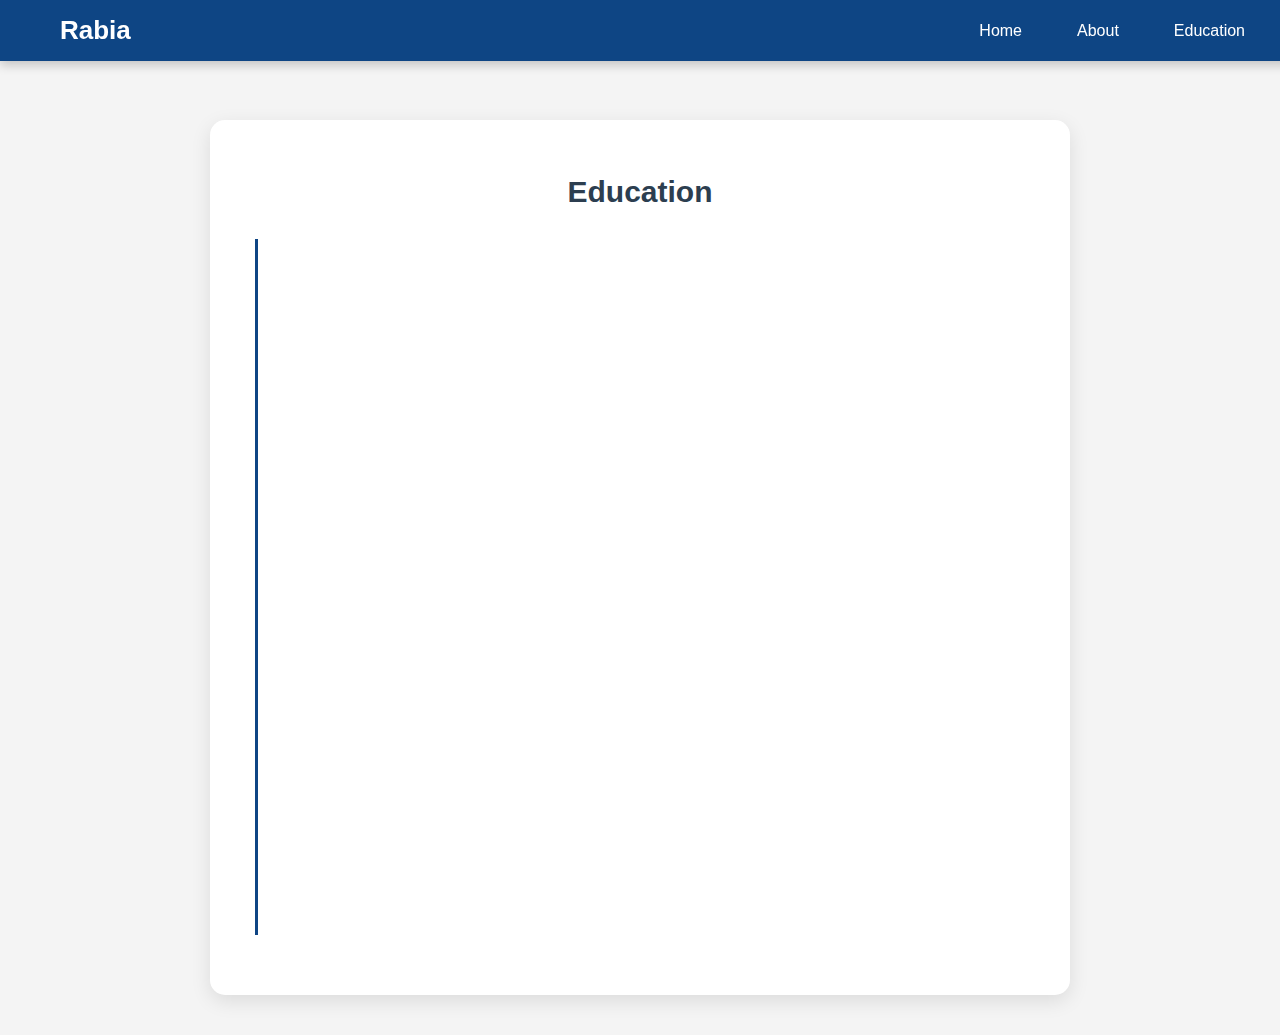
<file: index3.html>
<!DOCTYPE html>
<html lang="en">

<head>
    <meta charset="UTF-8">
    <meta name="viewport" content="width=device-width, initial-scale=1.0">
    <title>Education Timeline</title>
    <style>
        /* General Styling */
        body {
            font-family: "Poppins", sans-serif;
            background: #f4f4f4;
            padding: 0;
            margin: 0;
            overflow-x: hidden;
        }

        /* 🔹 Modern Navigation Bar */
        nav {
            position: fixed;
            top: 0;
            left: 0;
            width: 100%;
            padding: 15px 20px;
            background: #0e4584;
            box-shadow: 0 4px 10px rgba(0, 0, 0, 0.2);
            z-index: 1000;
        }

        .nav__content {
            display: flex;
            justify-content: space-between;
            align-items: center;
            max-width: 1200px;
            margin: auto;
        }

        .nav__content .logo a {
            color: white;
            text-decoration: none;
            font-size: 26px;
            font-weight: bold;
            transition: 0.3s ease-in-out;
        }

        .nav__content .logo a:hover {
            color:  #ca8a04;
            transform: scale(1.1);
        }

        .nav__content ul {
            list-style: none;
            display: flex;
            margin: 0;
            padding: 0;
        }

        .nav__content ul li {
            margin-left: 25px;
        }

        .nav__content ul li a {
            color: #fff;
            text-decoration: none;
            font-size: 16px;
            padding: 8px 15px;
            border-radius: 5px;
            transition: 0.3s;
        }

        .nav__content ul li a:hover {
            background:  #f4f4f2;
            color: #000;
            box-shadow: 0 0 10px rgba(255, 235, 59, 0.5);
        }

        /* 🔹 Education Timeline Section */
        .education-container {
            max-width: 800px;
            margin: 120px auto 40px;
            padding: 30px;
            background: #ffffff;
            border-radius: 15px;
            box-shadow: 0 6px 20px rgba(0, 0, 0, 0.1);
            text-align: center;
            animation: fadeInUp 1s ease-in-out;
        }

        h2 {
            font-size: 30px;
            margin-bottom: 20px;
            color: #2c3e50;
            font-weight: bold;
        }

        /* 🔹 Timeline */
        .timeline {
            position: relative;
            margin: 20px 0;
            padding-left: 30px;
        }

        .timeline::before {
            content: '';
            position: absolute;
            top: 0;
            bottom: 0;
            left: 15px;
            width: 3px;
            background: #0e4584;
        }

        .timeline-item {
            position: relative;
            margin: 30px 0;
            padding: 20px;
            padding-left: 50px;
            background: #ffffff;
            border-radius: 10px;
            box-shadow: 0 4px 15px rgba(0, 0, 0, 0.1);
            transition: 0.3s ease-in-out;
            opacity: 0;
            transform: translateY(30px);
        }

        .timeline-item.show {
            opacity: 1;
            transform: translateY(0);
        }

        .timeline-item:hover {
            transform: scale(1.03);
            background: #f9f9f9;
        }

        .timeline-item::before {
            content: '';
            position: absolute;
            left: 6px;
            top: 20px;
            width: 20px;
            height: 20px;
            background: white;
            border: 3px solid #1a53e5;
            border-radius: 50%;
            transition: 0.3s ease-in-out;
        }

        .timeline-item:hover::before {
            background: #1a53e5;
            box-shadow: 0 0 10px rgba(26, 83, 229, 0.7);
        }

        .timeline-item h3 {
            font-size: 22px;
            color: #1a53e5;
            margin-bottom: 5px;
        }

        .timeline-item p {
            color: #555;
            font-size: 16px;
        }

        .date {
            font-size: 14px;
            color: #999;
        }

        .result-btn {
            display: inline-block;
            margin-top: 10px;
            padding: 8px 15px;
            background: #1a53e5;
            color: #fff;
            text-decoration: none;
            border-radius: 5px;
            transition: 0.3s ease-in-out;
            font-weight: bold;
        }

        .result-btn:hover {
            background: #0f3bbf;
            box-shadow: 0 0 10px rgba(26, 83, 229, 0.7);
        }

        @keyframes fadeInUp {
            from {
                opacity: 0;
                transform: translateY(30px);
            }
            to {
                opacity: 1;
                transform: translateY(0);
            }
        }

        @media (max-width: 768px) {
            .education-container {
                width: 90%;
            }

            .timeline::before {
                left: 10px;
            }

            .timeline-item {
                padding-left: 30px;
            }

            .timeline-item::before {
                left: 0px;
            }
        }
    </style>
</head>

<body>

    <!-- Navigation Bar -->
    <nav>
        <div class="nav__content">
            <div class="logo"><a href="#">Rabia</a></div>
            <ul>
                <li><a href="index.html">Home</a></li>
                <li><a href="index2.html">About</a></li>
                <li><a href="index3.html">Education</a></li>
            </ul>
        </div>
    </nav>

    <!-- Education Timeline -->
    <div class="education-container">
        <h2>Education</h2>
        <div class="timeline">
            <div class="timeline-item">
                <span class="date">2018 - 2020</span>
                <h3>Matric In Biology</h3>
                <p>I achieved an impressive score of 884 out of 1100 in my matric exams from Municipal Model High School Gujrat.</p>
                <a href="Matric.jpg" class="result-btn">View Result</a>
            </div>
            <div class="timeline-item">
                <span class="date">2020 - 2022</span>
                <h3>FSc Pre-Engineering</h3>
                <p>I completed my FSc Pre-Engineering from Govt. College For Women, Marghzar Colony Gujrat, scoring 728 out of 1100 marks.</p>
                <a href="Inter.jpg" class="result-btn">View Result</a>
            </div>
            <div class="timeline-item">
                <span class="date">2022 - Present</span>
                <h3>BS Software Engineering</h3>
                <p>I am currently pursuing a Bachelor of Science in Software Engineering at the University of Gujrat.</p>
                <a href="Transcript.jpg" class="result-btn">View Transcript</a>
            </div>
        </div>
    </div>

    <script>
        document.addEventListener("scroll", function() {
            document.querySelectorAll(".timeline-item").forEach(item => {
                if (item.getBoundingClientRect().top < window.innerHeight - 50) {
                    item.classList.add("show");
                }
            });
        });
    </script>

</body>
</html>
</file>
